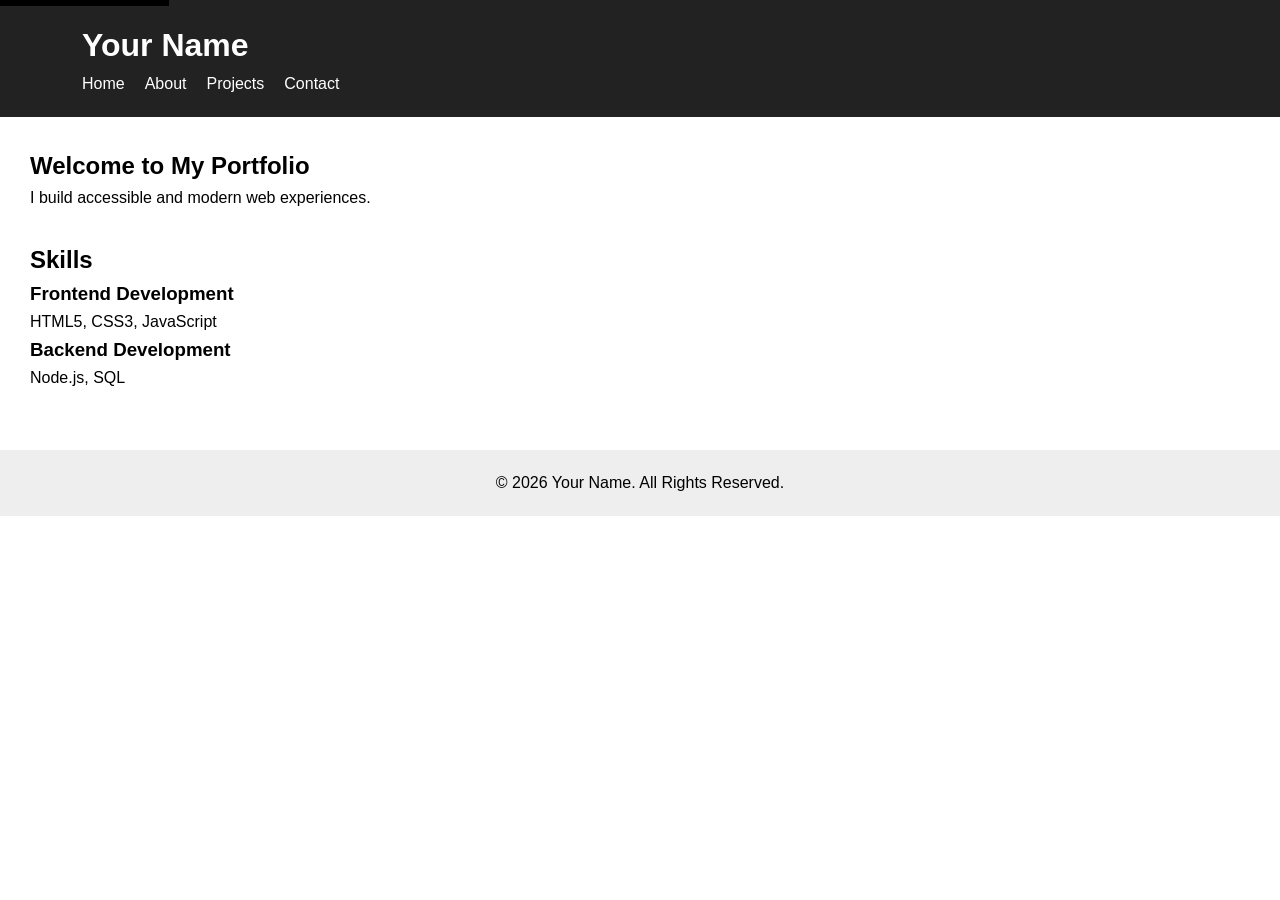
<file: index.html>
<!DOCTYPE html>
<html lang="en">
<head>
    <!-- SEO Meta Tags -->
    <meta charset="UTF-8">
    <meta name="viewport" content="width=device-width, initial-scale=1.0">

    <title>Your Name | Web Developer Portfolio</title>

    <meta name="description"
        content="Personal portfolio of Your Name - Web Developer, Designer and Programmer.">

    <meta name="keywords"
        content="portfolio, web developer, HTML, CSS, JavaScript">

    <meta name="author" content="Your Name">

    <!-- Open Graph SEO -->
    <meta property="og:title" content="Your Name Portfolio">
    <meta property="og:description"
        content="Professional personal portfolio website">
    <meta property="og:type" content="website">

    <link rel="stylesheet" href="style.css">
</head>

<body>

    <!-- Skip Navigation -->
    <a href="#main-content" class="skip-link">
        Skip to Main Content
    </a>

    <!-- Header -->
    <header role="banner">
        <div class="container">
            <h1>Your Name</h1>

            <!-- Navigation -->
            <nav aria-label="Primary Navigation">
                <ul>
                    <li><a href="index.html" aria-current="page">Home</a></li>
                    <li><a href="about.html">About</a></li>
                    <li><a href="projects.html">Projects</a></li>
                    <li><a href="contact.html">Contact</a></li>
                </ul>
            </nav>
        </div>
    </header>

    <!-- Main Content -->
    <main id="main-content">

        <!-- Hero Section -->
        <section aria-labelledby="hero-heading">
            <h2 id="hero-heading">
                Welcome to My Portfolio
            </h2>

            <p>
                I build accessible and modern web experiences.
            </p>
        </section>

        <!-- Skills -->
        <section aria-labelledby="skills-heading">
            <h2 id="skills-heading">Skills</h2>

            <article>
                <h3>Frontend Development</h3>
                <p>HTML5, CSS3, JavaScript</p>
            </article>

            <article>
                <h3>Backend Development</h3>
                <p>Node.js, SQL</p>
            </article>
        </section>

    </main>

    <!-- Footer -->
    <footer>
        <p>&copy; 2026 Your Name. All Rights Reserved.</p>
    </footer>

    <script src="script.js"></script>
</body>
</html>
</file>
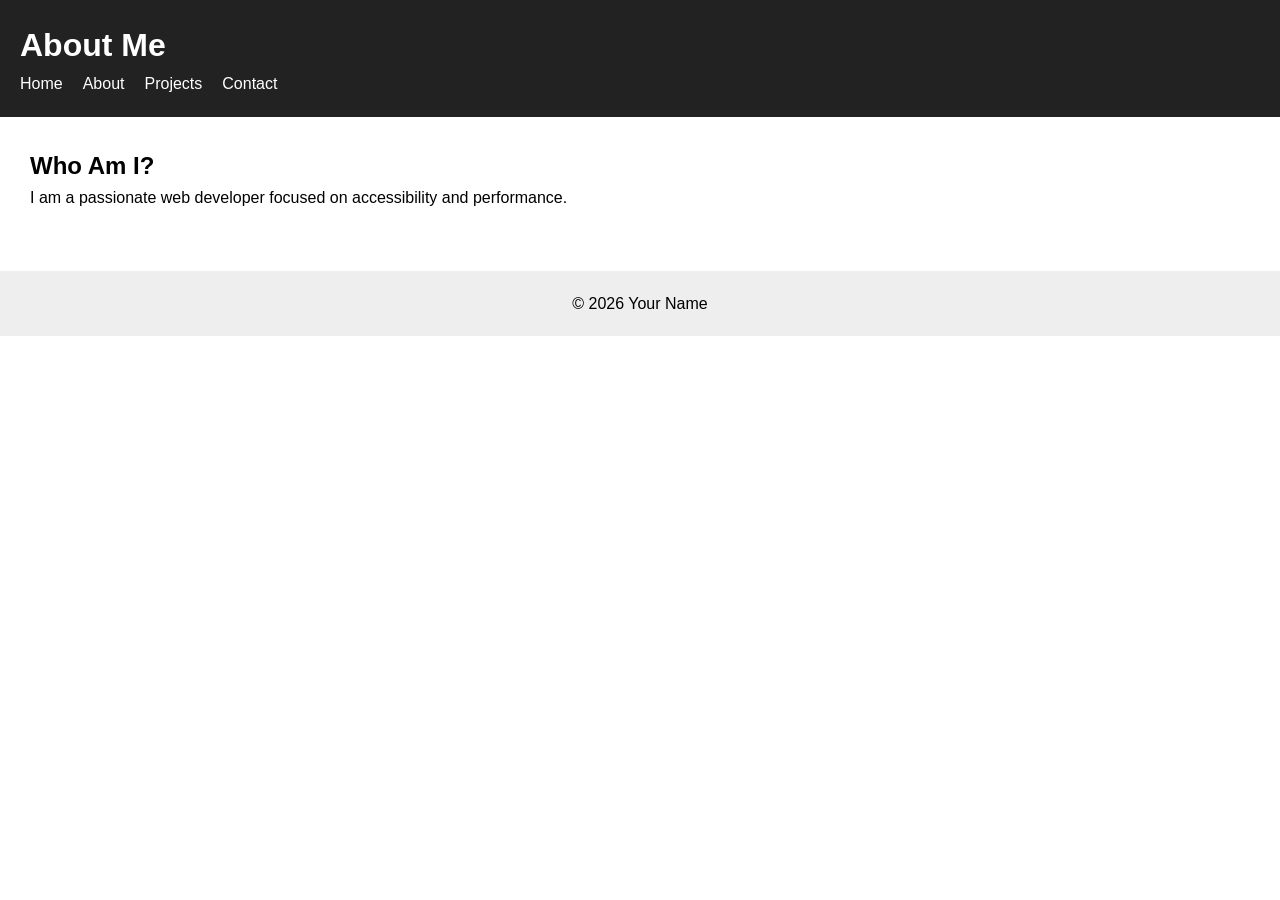
<file: about.html>
<!DOCTYPE html>
<html lang="en">
<head>
    <meta charset="UTF-8">
    <meta name="viewport"
          content="width=device-width, initial-scale=1.0">

    <title>About | Your Portfolio</title>

    <meta name="description"
          content="Learn more about Your Name.">

    <link rel="stylesheet" href="style.css">
</head>

<body>

<header>
    <h1>About Me</h1>

    <nav aria-label="Primary Navigation">
        <ul>
            <li><a href="index.html">Home</a></li>
            <li><a href="about.html"
                   aria-current="page">About</a></li>
            <li><a href="projects.html">Projects</a></li>
            <li><a href="contact.html">Contact</a></li>
        </ul>
    </nav>
</header>

<main>
    <section aria-labelledby="about-heading">
        <h2 id="about-heading">Who Am I?</h2>

        <p>
            I am a passionate web developer focused
            on accessibility and performance.
        </p>
    </section>
</main>

<footer>
    <p>&copy; 2026 Your Name</p>
</footer>

</body>
</html>
</file>
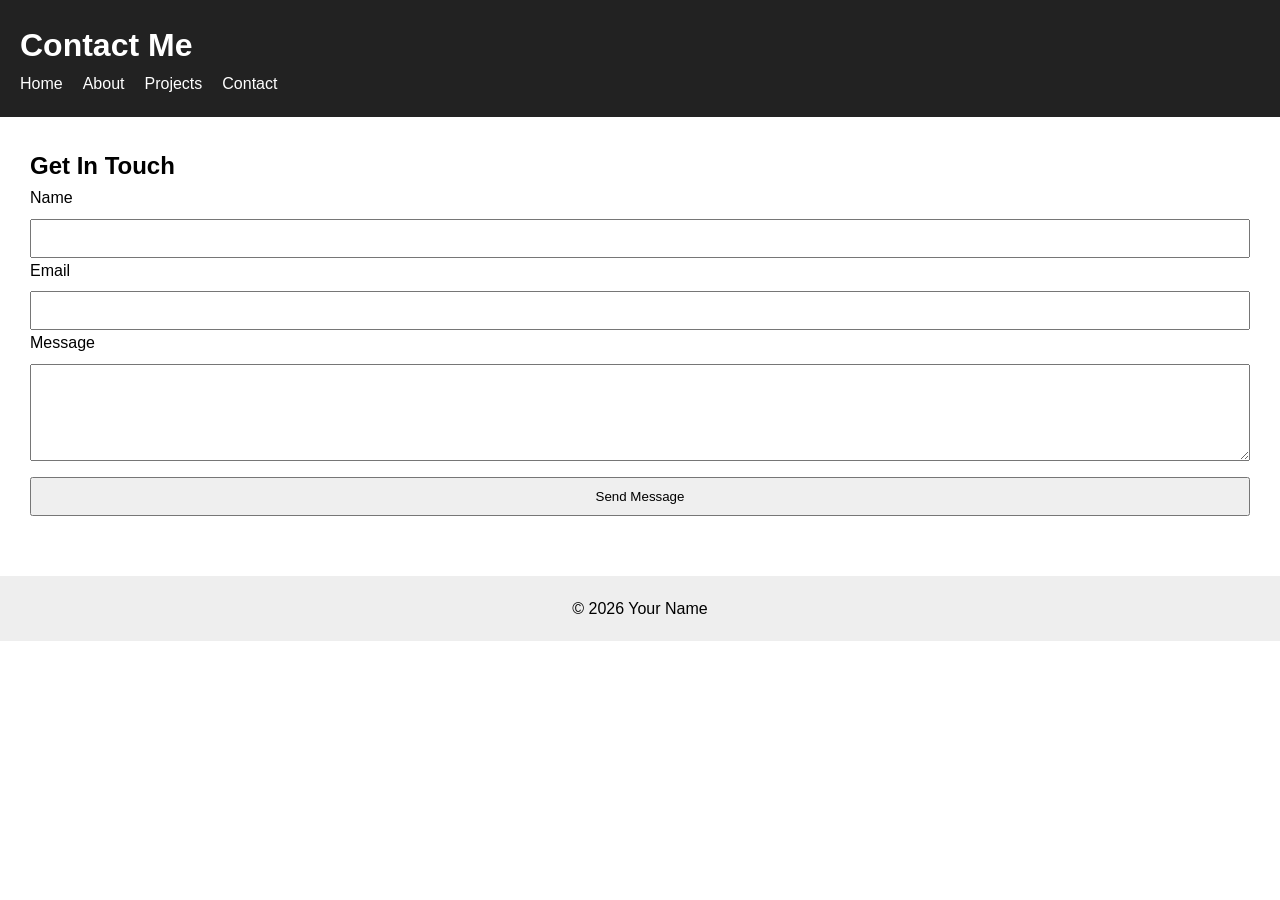
<file: contact.html>
<!DOCTYPE html>
<html lang="en">
<head>
    <meta charset="UTF-8">
    <meta name="viewport"
          content="width=device-width, initial-scale=1.0">

    <title>Contact | Portfolio</title>

    <meta name="description"
          content="Contact Your Name">

    <link rel="stylesheet" href="style.css">
</head>

<body>

<header>
    <h1>Contact Me</h1>

    <nav aria-label="Primary Navigation">
        <ul>
            <li><a href="index.html">Home</a></li>
            <li><a href="about.html">About</a></li>
            <li><a href="projects.html">Projects</a></li>
            <li>
                <a href="contact.html"
                   aria-current="page">
                    Contact
                </a>
            </li>
        </ul>
    </nav>
</header>

<main>

<section aria-labelledby="contact-heading">

<h2 id="contact-heading">
Get In Touch
</h2>

<form aria-label="Contact Form">

<div>
<label for="name">
Name
</label>

<input
type="text"
id="name"
name="name"
required
aria-required="true">
</div>

<div>
<label for="email">
Email
</label>

<input
type="email"
id="email"
name="email"
required
aria-required="true">
</div>

<div>
<label for="message">
Message
</label>

<textarea
id="message"
name="message"
rows="5"
required
aria-required="true">
</textarea>
</div>

<button type="submit">
Send Message
</button>

</form>

</section>

</main>

<footer>
<p>&copy; 2026 Your Name</p>
</footer>

</body>
</html>
</file>
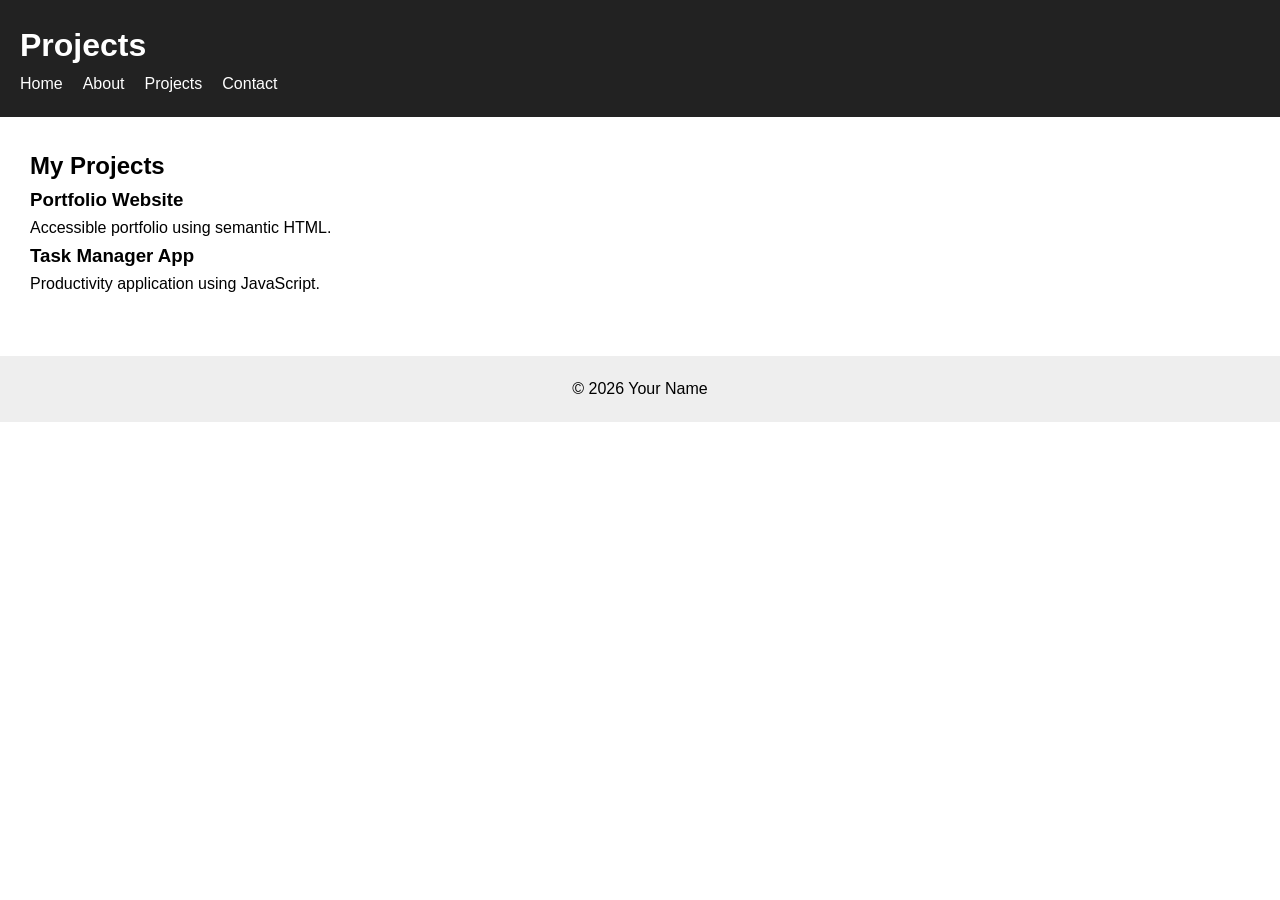
<file: projects.html>
<!DOCTYPE html>
<html lang="en">
<head>
    <meta charset="UTF-8">
    <meta name="viewport"
          content="width=device-width, initial-scale=1.0">

    <title>Projects | Portfolio</title>

    <meta name="description"
          content="Explore my web development projects.">

    <link rel="stylesheet" href="style.css">
</head>

<body>

<header>
    <h1>Projects</h1>

    <nav aria-label="Primary Navigation">
        <ul>
            <li><a href="index.html">Home</a></li>
            <li><a href="about.html">About</a></li>
            <li><a href="projects.html"
                   aria-current="page">
                   Projects
                </a>
            </li>
            <li><a href="contact.html">Contact</a></li>
        </ul>
    </nav>
</header>

<main>

<section aria-labelledby="project-heading">

<h2 id="project-heading">
My Projects
</h2>

<article>
    <h3>Portfolio Website</h3>
    <p>Accessible portfolio using semantic HTML.</p>
</article>

<article>
    <h3>Task Manager App</h3>
    <p>Productivity application using JavaScript.</p>
</article>

</section>

</main>

<footer>
<p>&copy; 2026 Your Name</p>
</footer>

</body>
</html>
</file>
<file: style.css>
* {
    margin: 0;
    padding: 0;
    box-sizing: border-box;
}

body {
    font-family: Arial, sans-serif;
    line-height: 1.6;
}

.container {
    width: 90%;
    max-width: 1200px;
    margin: auto;
}

header {
    background: #222;
    color: white;
    padding: 20px;
}

nav ul {
    display: flex;
    gap: 20px;
    list-style: none;
}

nav a {
    color: white;
    text-decoration: none;
}

main {
    padding: 30px;
}

section {
    margin-bottom: 30px;
}

footer {
    text-align: center;
    padding: 20px;
    background: #eee;
}

.skip-link {
    position: absolute;
    top: -40px;
    left: 0;
    background: black;
    color: white;
    padding: 10px;
}

.skip-link:focus {
    top: 0;
}

input,
textarea,
button {
    width: 100%;
    padding: 10px;
    margin-top: 8px;
}

button {
    cursor: pointer;
}
</file>
